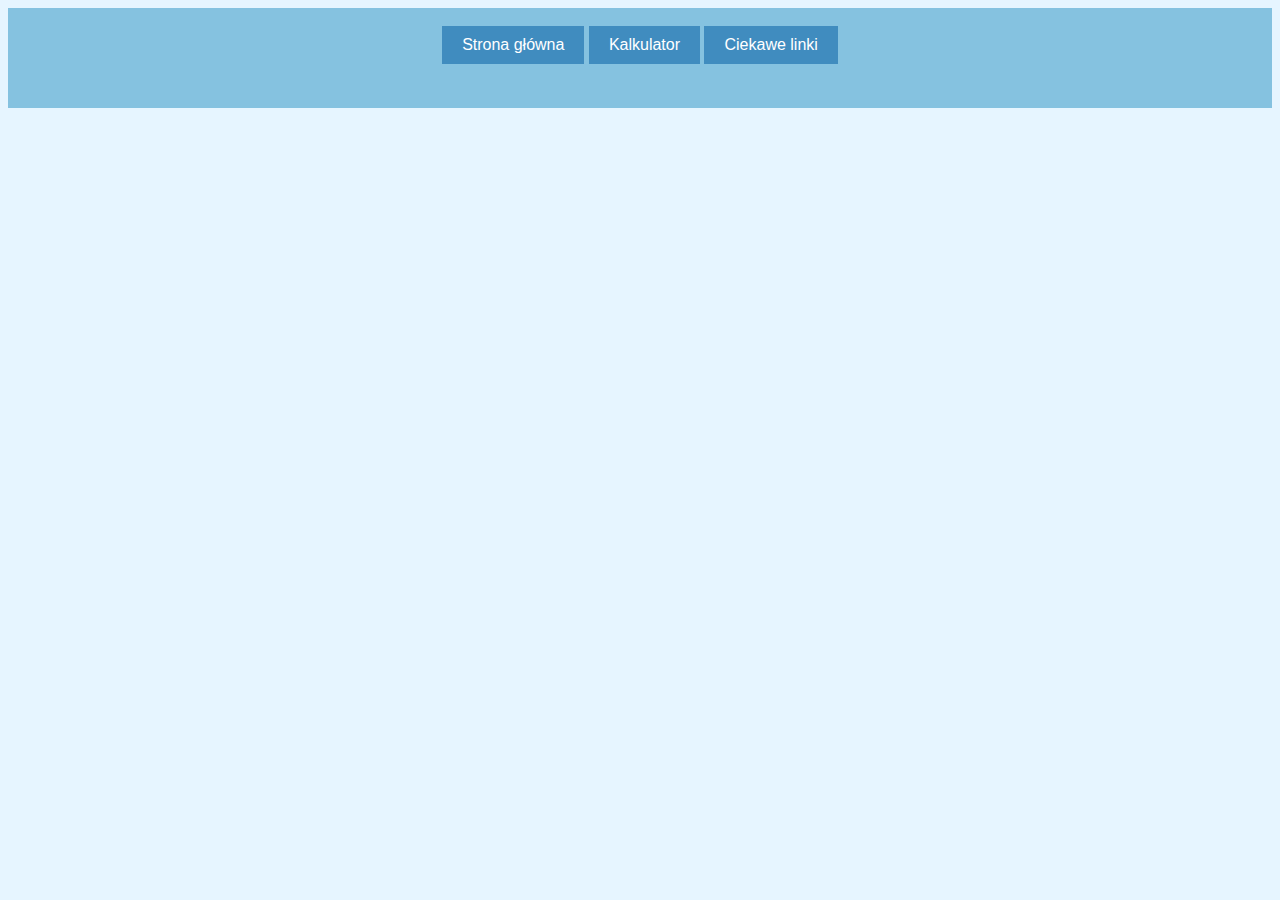
<file: index.html>
﻿<html>
<head>
<link rel="stylesheet" type="text/css" href="kalkulator.css">
<script type="text/javascript" src="kalkulator.js"></script>
</head>
<body><center>
<div id="baner">

<br>
<a href="index.html">Strona główna</a>

<a href="kalkulator.php">Kalkulator</a>
<a href="linki.html">Ciekawe linki</a>
<!--<a href="index.html"><img src="baner.jpg"></a>-->
</div></center>

</body> 
</html>
</file>
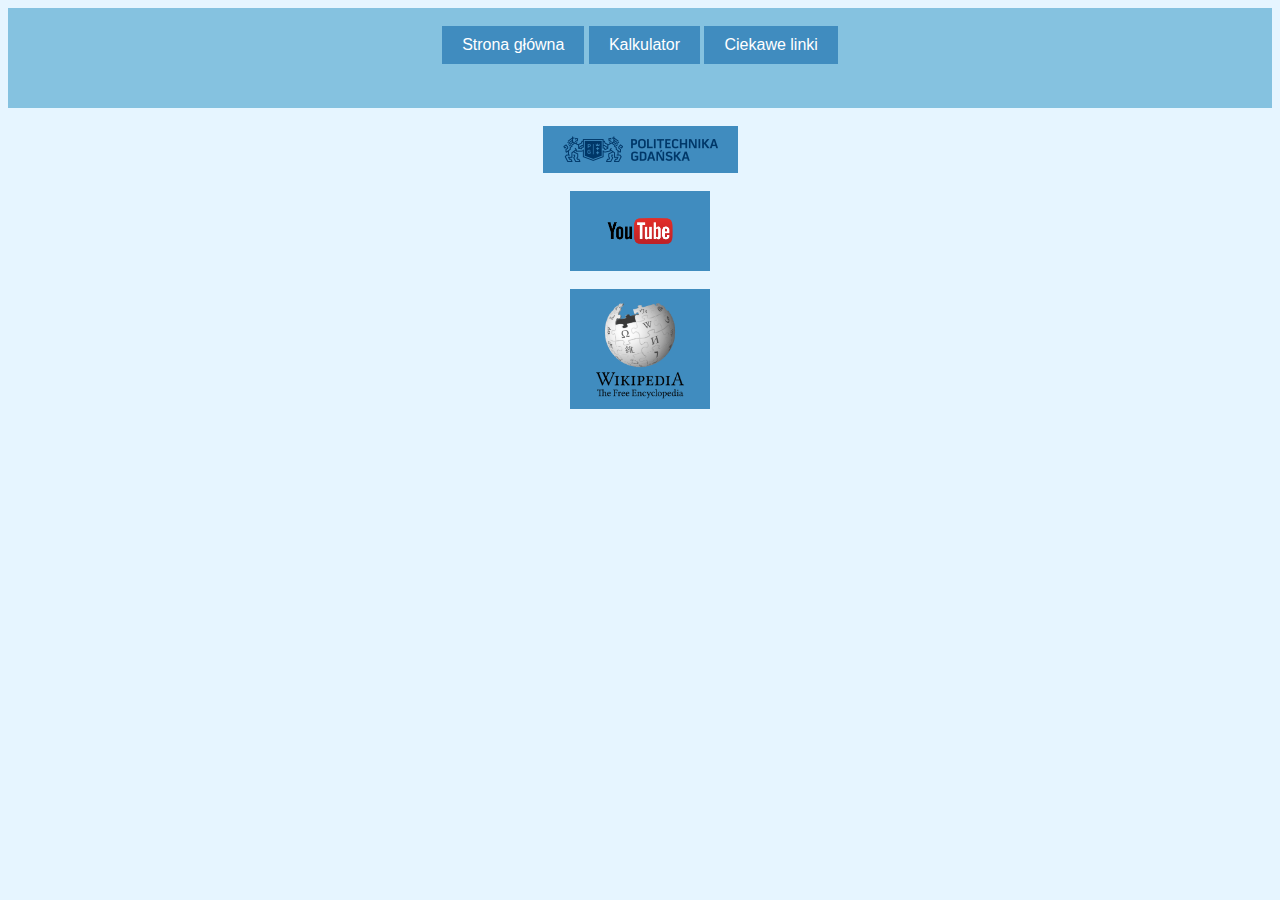
<file: linki.html>
<html>
<head>
<meta charset="UTF-8">
<link rel="stylesheet" type="text/css" href="style.css">
</head>
<body>
<div id="strona">
<center>
<div id="baner">

<br>
<a href="index.html">Strona główna</a>
<a href="kalkulator.php">Kalkulator</a>
<a href="linki.html">Ciekawe linki</a>
<!--<a href="index.html"><img src="baner.jpg"></a>-->
</div></center>

<div id="tresc">
<br>
<center>
<a href="http://pg.edu.pl/" target="_blank"><img src="pg.png" height="27" width="155"></a><br><br>
<a href="https://www.youtube.com/" target="_blank"><img src="yt.png" height="60" width="100"></a><br><br>
<a href="https://www.wikipedia.org/" target="_blank"><img src="wiki.png" height="100" width="100"></a><br><br>


</center>

</div>




</div>
</body>
</html>
</file>
<file: kalkulator.css>
.przycisk1{
width: 100%;
}

.usun{
width: 100%;

}
body{
font-family: arial;
font-size: 16;
background-color:#e6f5ff;
}
#baner{
background-color:#85c2e0;
width: 100%;
height: 100px;

}


table.przycisk1{
width: 325px;
height: auto;
margin: 50px auto;
padding: 20px 20px 9px;
background: white;
background: linear-gradient(#85c2e0, #277EFF);
border-radius: 3px;
box-shadow: 0px 4px #85c2e0, 0px 10px 15px rgba(0,0,0,0.2);


}


input.przycisk1{
float: left;
position: relative;
top: 0;
cursor: pointer;
width: 66px;
height: 33px;
background: #b3e0ff;
border-radius: 3px;
box-shadow: 0px 4px rgba(0, 0, 0, 0.2);
margin: 0 7px 11px 0;
color: #4576B5;
line-height: 33px;
text-align: center;
user-select: none;
transition: all 0.2s ease;
}



input.usun{
float: left;
position: relative;
top: 0;
cursor: pointer;
width: 66px;
height: 33px;
background: #ff9fa8;
border-radius: 3px;
box-shadow: 0px 4px rgba(0, 0, 0, 0.2);
margin: 0 7px 11px 0;
color: white;
line-height: 33px;
text-align: center;
user-select: none;
transition: all 0.2s ease;
}


#ekran{
height: 40px;
width: 98%;
padding: 0 10px;
margin: 0 7px 11px 0;
background: rgba(0, 0, 0, 0.2);
border-radius: 3px;
box-shadow: inset 0px 4px rgba(0, 0, 0, 0.2);
font-size: 17px;
line-height: 40px;
color: #C4D5FF;
text-shadow: 1px 1px 2px rgba(0, 0, 0, 0.2);
text-align: right;
letter-spacing: 1px;

}
input.rowny{
float: left;
position: relative;
top: 0;
cursor: pointer;
width: 98%;
height: 33px;
background: #adc2eb;
border-radius: 3px;
box-shadow: 0px 4px rgba(0, 0, 0, 0.2);
margin: 0 7px 11px 0;
color: #4576B5;
line-height: 33px;
text-align: center;
user-select: none;
transition: all 0.2s ease;
}
a:link,a:visited,a:active{
    background-color: #408cbf;
    color: white;
    padding: 10px 20px;
    text-align: center; 
    text-decoration: none;
    display: inline-block;
}
a:hover {
 background-color: #b3d9ff;
    color: white;
    padding: 10px 20px;
    text-align: center; 
    text-decoration: none;
    display: inline-block;
}
</file>
<file: style.css>
body{
font-family: arial;
font-size: 16;
background-color:#e6f5ff;
}
#strona{
width:100%;
height:100%;

}
#baner{
background-color:#85c2e0;
width: 100%;
height: 100px;

}
#tresc{
height: 60%;
width: 100%;
float: right;
}

#menu{
background-color: #3399ff;
height: 60%;
width:20%

}

a:link,a:visited,a:active{
    background-color: #408cbf;
    color: white;
    padding: 10px 20px;
    text-align: center; 
    text-decoration: none;
    display: inline-block;
}
a:hover {
 background-color: #b3d9ff;
    color: white;
    padding: 10px 20px;
    text-align: center; 
    text-decoration: none;
    display: inline-block;
}



#naglowek1{



}
</file>
